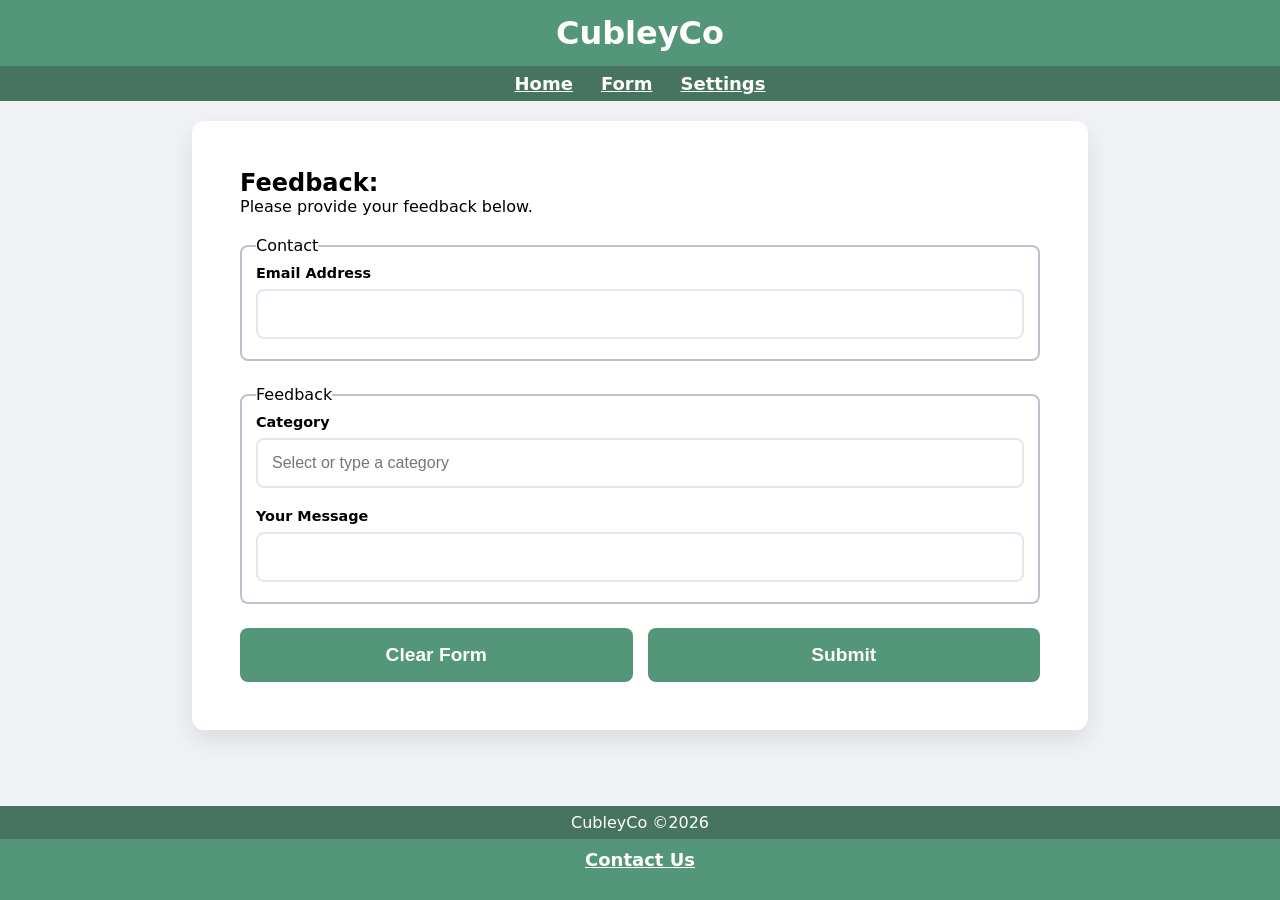
<file: pages/feedback.html>
<!DOCTYPE html>
<html lang="en">
<head>
    <meta charset="UTF-8">
    <meta name="viewport" content="width=device-width, initial-scale=1.0">
    <link rel="stylesheet" href="./css/styles.css">
    <title>Form Homework</title>
    <script src="./scripts/setColors.js"></script>
</head>
<body>
    <!-- Header -->
    <header class="site-header">
        <h1>CubleyCo</h1>
        <nav class="navbar">
            <ul>
                <li><a href="../index.html">Home</a></li>
                <li><a href="./feedback.html">Form</a></li>
                <li><a href="./settings.html">Settings</a></li>
            </ul>
        </nav>
    </header>

    <!-- Main Content -->
    <main>
        <form id="feedbackForm" action="/submit" method="POST" novalidate>
            <header>
                <h2>Feedback:</h2>
                <p>Please provide your feedback below.</p>
            </header>

            <!-- Contact Information Section -->
            <fieldset>
                <legend>Contact</legend>
                <p>
                    <label for="contact-email">Email Address</label>
                    <input type="email" id="contact-email" name="contact_email" required>
                    <span class="error-message" id="contact-email-error" aria-live="polite"></span>
                </p>
            </fieldset>

            <!-- Feedback Section -->
            <fieldset>
                <legend>Feedback</legend>
                <p>
                    <label for="category-input">Category</label>
                    <input type="text" id="category-input"
                        name="category" 
                        list='category-options'
                        placeholder="Select or type a category"
                        required> 

                    <!-- Datalist for category options -->  
                    <datalist id='category-options'>
                        <option value="General" >
                        <option value="Bug Report" >
                        <option value="Feature Request" >
                    </datalist>
                    <span class="error-message" id="category-input-error" aria-live="polite"></span>
                </p>
                <p>
                    <label for="feedback-message">Your Message</label>
                    <input type="text" id="feedback-message" name="feedback_message" required>
                    <span class="error-message" id="feedback-message-error" aria-live="polite"></span>
                </p>
            </fieldset>

            <!-- Form Buttons -->
            <div class="button-group">
                <button type='reset' id="resetBtn">Clear Form</button>
                <button type='submit' id="submitBtn">Submit</button>
            </div>
        </form>
    </main>

    <!-- Footer -->
    <footer>
        <p class="footer-copyright">CubleyCo  &copy;2026</p>
        <a class="footer-filler" href="mailto:joshua.lopez1@maine.edu">Contact Us</a>
    </footer>
    <script src="./scripts/main.js"></script>
</body>
</html>
</file>
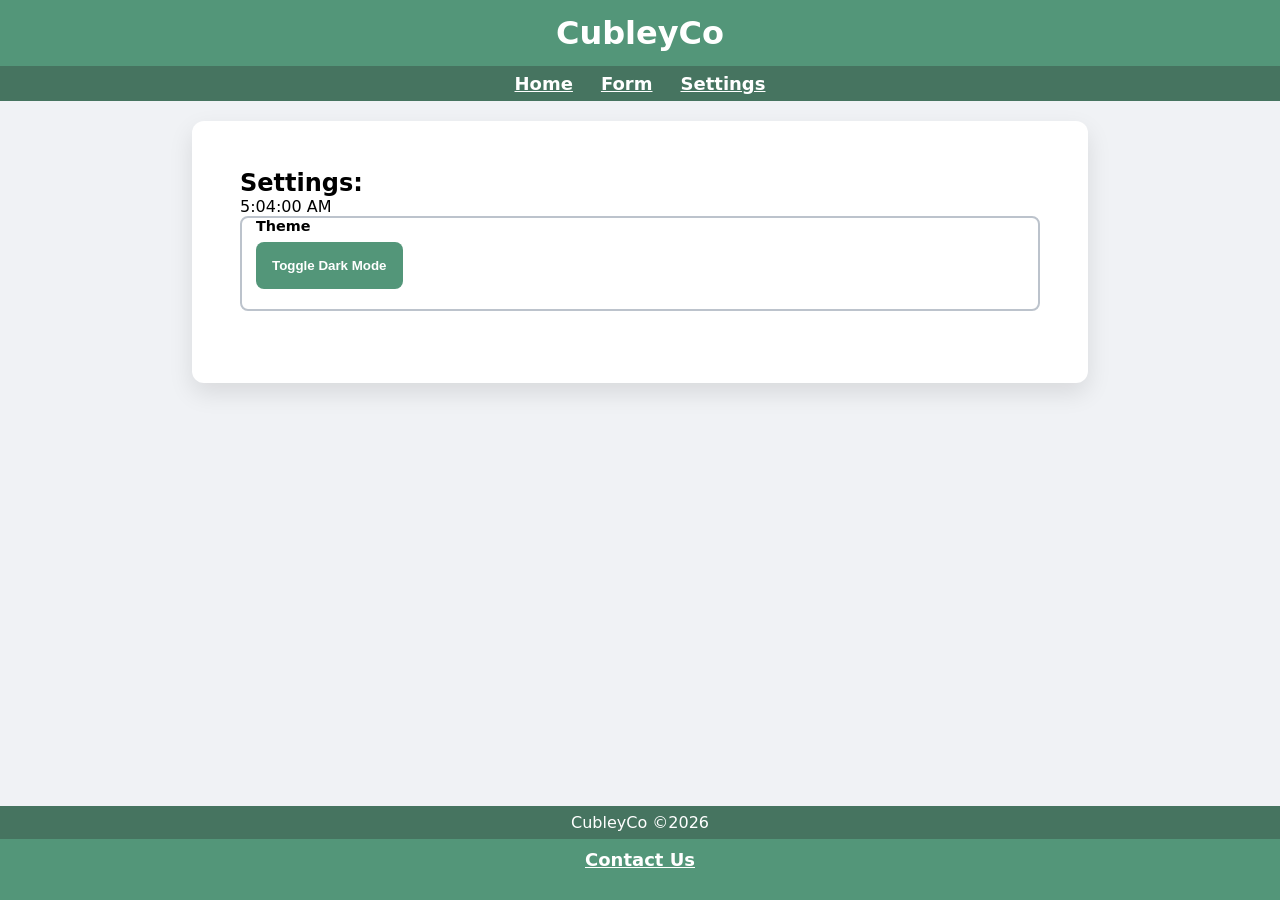
<file: pages/settings.html>
<!DOCTYPE html>
<html lang="en">
<head>
    <meta charset="UTF-8">
    <meta name="viewport" content="width=device-width, initial-scale=1.0">
    <link rel="stylesheet" href="./css/styles.css">
    <title>Form Homework</title>
    <script src="./scripts/setColors.js"></script>
</head>
<body>
    <!-- Header -->
    <header class="site-header">
        <h1>CubleyCo</h1>
        <nav class="navbar">
            <ul>
                <li><a href="../index.html">Home</a></li>
                <li><a href="./feedback.html">Form</a></li>
                <li><a href="./settings.html">Settings</a></li>
            </ul>
        </nav>
    </header>

    <!-- Main Content -->
    <main>
        <h2>Settings:</h2>
        <p id="welcome-text"></p>
        <form id="theme-form">
            <fieldset>
                <p>
                    <label for="darkBtn">Theme</label>
                    <button type="button" id="darkBtn">Toggle Dark Mode</button>
                </p>
            </fieldset>
        </form>        
    </main>

    <!-- Footer -->
    <footer>
        <p class="footer-copyright">CubleyCo  &copy;2026</p>
        <a class="footer-filler" href="mailto:joshua.lopez1@maine.edu">Contact Us</a>
    </footer>
    <script src="./scripts/main.js"></script>
</body>
</html>
</file>
<file: pages/css/styles.css>
:root {
    --primary: #539679;
    --primary-accent: #467460;
    --txt: #ffffff;
    --bg-txt: #000000;
    --bg: #f0f2f5;
    --body-bg: #ffffff;
    --hover: #cbffc1;
}


* {
    box-sizing: border-box;
    margin: 0;
    padding: 0;
    color: var(--bg-txt);
}

/* https://www.w3schools.com/howto/howto_js_sticky_header.asp */
.site-header {
    color: var(--txt);
    width: 100%;
    position: sticky;
    top: 0;
    background: var(--primary);
    text-align: center;
    font-size: 16px;
    padding-top: 14px;
    overflow: hidden;
    z-index: 10;
}

.site-header h1 {
    color: var(--txt);
}

/* Stack Overflow for figuring out how to display multiple elements
   on one row */
.navbar {
    display: flex;
    flex-wrap: nowrap;
    background-color: var(--primary-accent);
    overflow: hidden;
    justify-content: center;
    margin-top: 14px;
}

.navbar ul {
    list-style-type: none;
    margin: 7px 0;
    padding: 0;
    display: flex;
}

.navbar li {
    padding: 0px 14px;
}

a {
    text-decoration: underline;
    font-weight: bold;
    font-size: 18px;
    transition: all 0.1s;
    color: var(--txt);
}

a:visited:hover {
    text-decoration: none;
    color: var(--hover);
    font-weight: bold;
    font-size: 18px;
}

a:hover {
    text-decoration: none;
    color: var(--hover);
    font-weight: bold;
    font-size: 18px;
    
}

/* =============================================
   1. BASE STYLES (Mobile-First & Fluid)
   ============================================= */
body {
    font-family: 'Segoe UI', system-ui, sans-serif;
    background-color: var(--bg);
    
}

main {
    padding: 20px 0;
    display: flex;
    flex-direction: column;
    justify-content: center;
    align-items: flex-start;
    background: var(--body-bg);
    border-radius: 12px;
    box-shadow: 0 10px 25px rgba(0,0,0,0.1);
    width: 85%; 
    max-width: 1200px; 
    box-sizing: border-box;
    transition: width 0.3s ease;
    margin-left: auto;
    margin-right: auto;
    margin-top: 20px;
    margin-bottom: 120px;
}

#home-columns {
    display: grid;
    grid-template-columns: 1fr 1fr;
    gap: 20px;
}

@media (max-width: 800px) {
    #home-columns {
        grid-template-columns: 1fr;
    }
}

img{
    border-radius: 12px;
}
/* =============================================
   2. INPUTS & SHOW BUTTON FIX
   ============================================= */
form {
    width: 100%;
}


form p {
    margin-bottom: 20px;
    position: relative;
}

form fieldset p {
    padding: 0 14px;
}

fieldset
{
	border: 2px solid #bcc3cc;
    border-radius: 8px;
    margin-bottom: 24px;
}

legend {
    font-size: 1rem;
    margin-left: 14px;
    margin-bottom: 10px;
}

label {
    display: block;
    font-size: 0.9rem;
    font-weight: 600;
    margin-bottom: 8px;
    color: var(--bg-txt);
}

.input-container {
    position: relative;
    display: flex;
    width: 100%;
}

input[type='text'],
input[type='password'],
input[type='email']{
	width:100%;
	padding:14px 0px 14px 14px;
	border: 2px solid #e2e8f0;
	border-radius: 8px;
	box-sizing: border-box;
	font-size: 1rem;
}

.error-message{
    color: red;
    font-weight: 100;
}

.button-group button {
    font-size: 1.2rem;
}

/* =============================================
   3. RESPONSIVE MEDIA QUERIES
   ============================================= */

/* TABLET LAYOUT (600px and up) */
@media (min-width: 600px) {
 	main{
 	padding: 3rem;
 	width:85%
 	
 	}
 	
 	.button-group{
 		display:flex;
 		gap:15px;
 	}
 
}

/* DESKTOP WIDE LAYOUT (1024px and up) */
@media (min-width: 1024px) {
   main{width:70%;
   max-width:1000px;}

	.identity-fields{
		display: grid;
		grid-template-columns: 1fr 1fr;
		gap: 20px;
	}   
}

/* =============================================
   4. UI COMPONENTS (Meter & Checklist)
   ============================================= */
progress {
   width: 100%;
   height:10px;
   margin-top:15px;
   border-radius: 5px;
   
}

.checklist {
    list-style:none;
    padding:0;
    margin: 15px 0;
    display:grid;
    grid-template-columns:repeat(auto-fit, minmax(200px, 1fr));
    gap:10px;
    
}

.checklist li { 
font-size: 0.85rem; 
color: #718096; 
}
.checklist li.valid { color: #38a169; text-decoration: line-through; }

button {
    flex: 1;
    padding: 16px;
    border-radius: 8px;
    border: none;
    font-weight: 700;
    cursor: pointer;
    background: var(--primary);
    color:var(--txt);
    transition: all 0.1s;
}

button:hover{
    background: var(--primary-accent);
    color:var(--hover);
    transition: all 0.1s;
}


footer {
    position: fixed;
    left: 0;
    bottom: 0;
    width: 100%;
    background-color: var(--primary-accent);
    overflow: hidden;
    color: var(--txt);
}

.footer-copyright {
    color: var(--txt);
    text-align: center;
    margin: 7px 0;
    padding: 0;
}

.footer-filler {
    text-align: center;
    background: var(--primary);
    padding: 10px 0;
    padding-bottom: 30px;
    display: block;
}
</file>
